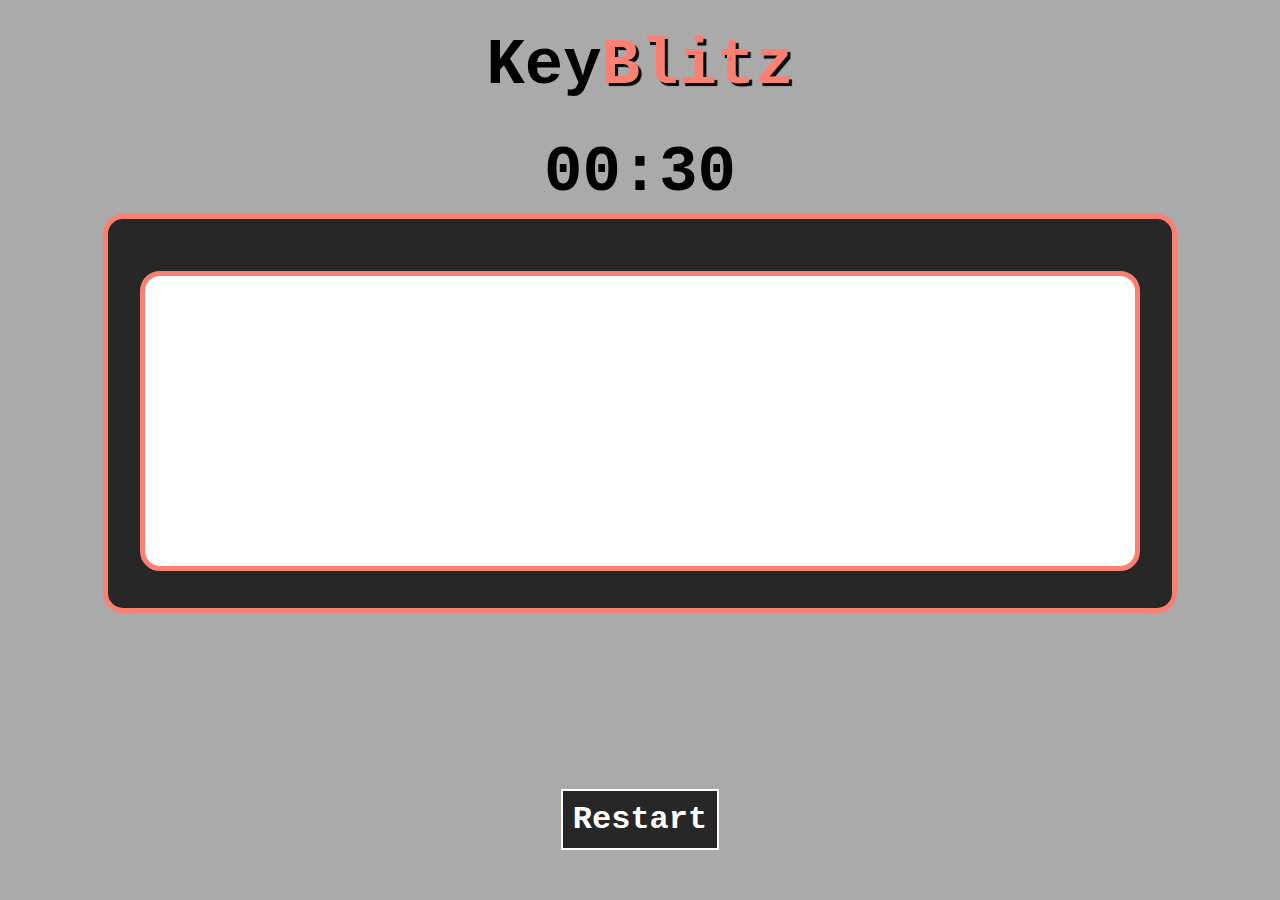
<file: index.html>
<!-- Brandon Vo -->
<!-- 922607254 -->
<!-- brtroungvo -->

<!DOCTYPE html>
<html lang="en">
<head>
    <meta charset="UTF-8">
    <meta name="viewport" content="width=device-width, initial-scale=1.0">
    <title>KeyBlitz</title>
    <link rel="stylesheet" href="styles.css">
    <script src="script.js" defer></script>
</head>
<body>
    <div class="navbar">
        <h1>Key<span style="color: salmon;">Blitz</span></h1>
    </div>
    <div class="screen">
        <div class="timer" id="timer">00:30</div>
        <div class="text-container">
            <div class="quote" id="quote">Placeholder message</div>
            <textarea class="textbox" id="textbox"></textarea>
        </div>
        <button class="btn" id="restart">Restart</button>
    </div>
    <script>
        const isIndexPage = true;
    </script>
</body>
</html>
</file>
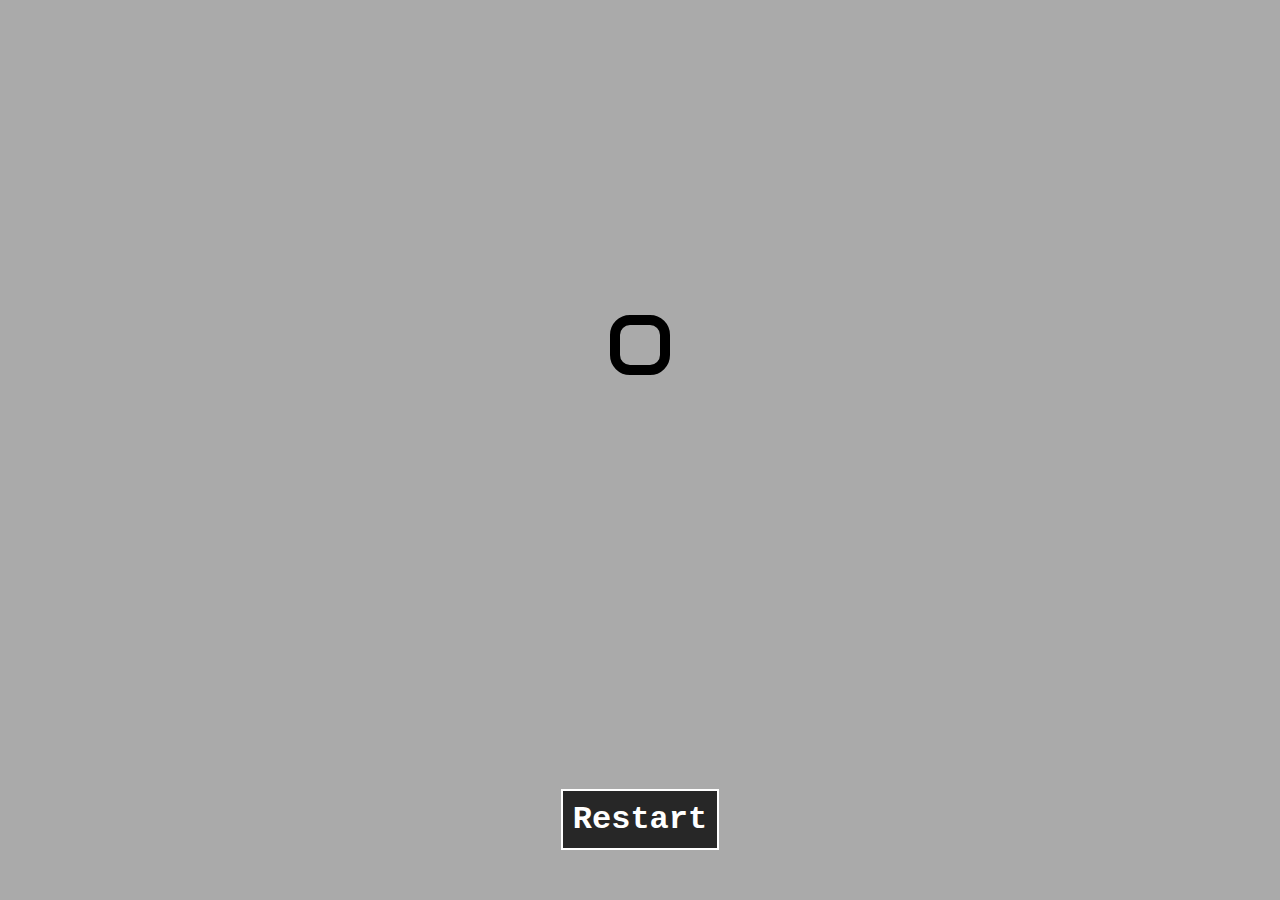
<file: stats.html>
<!-- Brandon Vo -->
<!-- 922607254 -->
<!-- brtroungvo -->

<!DOCTYPE html>
<html lang="en">
<head>
    <meta charset="UTF-8">
    <meta name="viewport" content="width=device-width, initial-scale=1.0">
    <title>KeyBlitz</title>
    <link rel="stylesheet" href="styles.css">
    <script src="script.js" defer></script>
</head>
<body>
    <div class="screen">
        <div class="stats">
            <div id="accuracy"></div>
            <!-- <div id="wpm"></div> -->
        </div>
        <button class="btn" id="restart">Restart</button>
    </div>
    <script>
        const isIndexPage = false;
    </script>
</body>
</html>
</file>
<file: styles.css>
/* Brandon Vo */
/* 922607254 */
/* brtroungvo */

* {
    margin: 0;
    padding: 0;
    font-family: 'Courier New', Courier, monospace;
}

body{
    color: black;
    background-color: rgb(170, 170, 170);
    height: 100vh;
}

.navbar {
    padding: 30px;
    font-size: 2rem;
    text-align: center;
    /* text-shadow: 1px 2px 1px salmon; */
}

.navbar span{
    text-shadow: 3px 3px 1px black;
}

.screen{
    text-align: center;
    display: flex;
    flex-direction: column;
    justify-content: center;
    align-items: center;
}

.text-container {
    background-color: rgb(39, 39, 39);
    color: white;
    padding: 2rem;
    border: 5px;
    border-radius: 20px;
    border-color: salmon;
    border-style: solid;
    max-width: 1000px;
    max-height: 550px;
}

.quote {
    /* border-style: dotted; */
    font-size: 1.5rem;
    margin-bottom: 20px;
    font-weight: 550;
    color: white;
}

.textbox{
    resize: none;
    width: 950px;
    height: 250px;
    font-weight: bold;
    font-size: 1.5rem;
    padding: 20px;
    border: 5px;
    border-radius: 20px;
    border-style: solid;
    border-color: salmon;
    color: black;
}

.timer {
    font-weight: bold;
    color: rgb(0, 0, 0);
    font-size: 4rem;
    padding: 5px;
}

.correct {
    color: green;
}

.incorrect {
    color: red;
    text-decoration: underline;
}

.stats {
    border: 10px;
    border-radius: 20px;
    border-color: black;
    border-style: solid;
    padding: 20px;
    font-size: 3rem;
    margin-top: 35vh;
}



/* ------------------------------------------------------------------------------------ */
/* ------------------------------------------------------------------------------------ */

.btn{
    font-size: 2rem;
    font-weight: bold;
    color: white;
    background-color: rgb(39, 39, 39);
    border: 2px;
    border-style: solid;
    border-color: white;
    padding: 10px;
    cursor: pointer;
    margin-top: 20px;
    position: absolute;
    bottom: 50px;
}

.btn:hover{
    color: salmon;
    border-color: salmon;
    transition: 0.5s;
}
</file>
